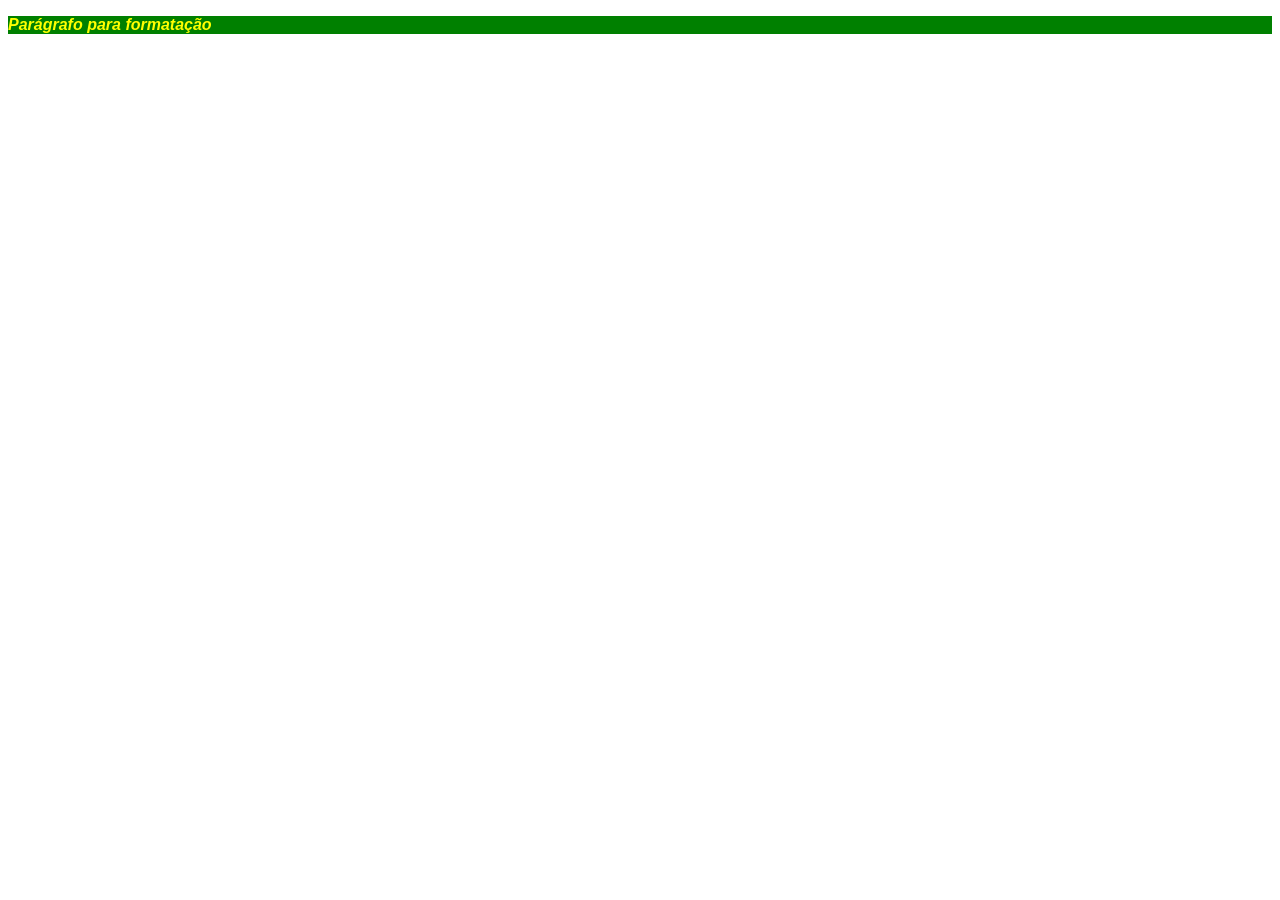
<file: introdução css/exercicio1-A/index.html>
<!DOCTYPE html>
<html lang="pt-BR">
<head>
    <meta charset="UTF-8">
    <title>Questão 01 - CSS Externo</title>
    <link rel="stylesheet" href="estilo.css">
</head>
<body>

    <p class="paragrafo">
        Parágrafo para formatação
    </p>

</body>
</html>
</file>
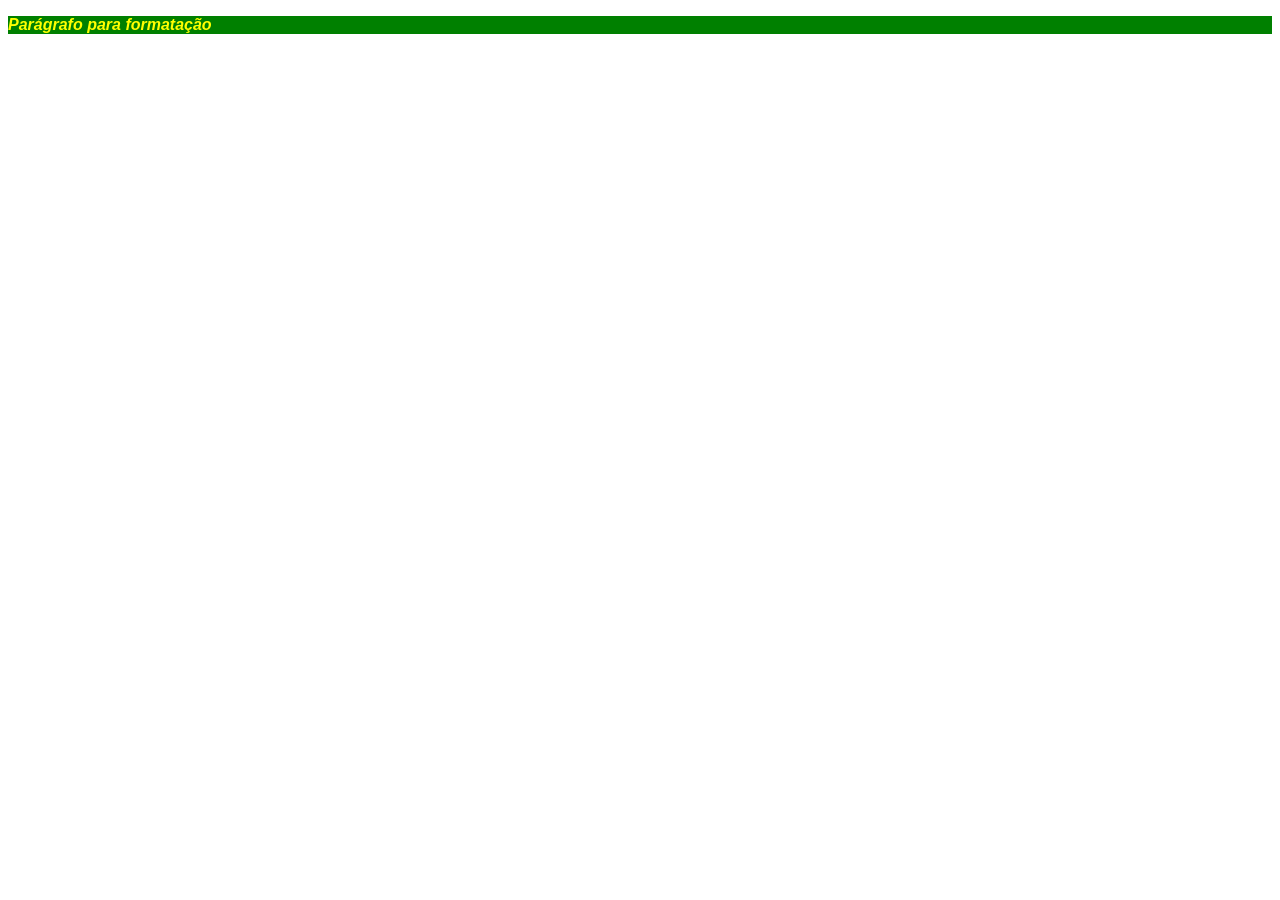
<file: introdução css/exercicio1-B/index.html>
<!DOCTYPE html>
<html lang="pt-BR">
<head>
    <meta charset="UTF-8">
    <title>Questão 01 - CSS Interno</title>

    <style>
        .paragrafo {
            color: yellow;
            font-weight: 900;
            font-style: italic;
            font-family: Arial;
            background-color: green;
        }
    </style>
</head>

<body>

    <p class="paragrafo">
         Parágrafo para formatação
    </p>

</body>
</html>
</file>
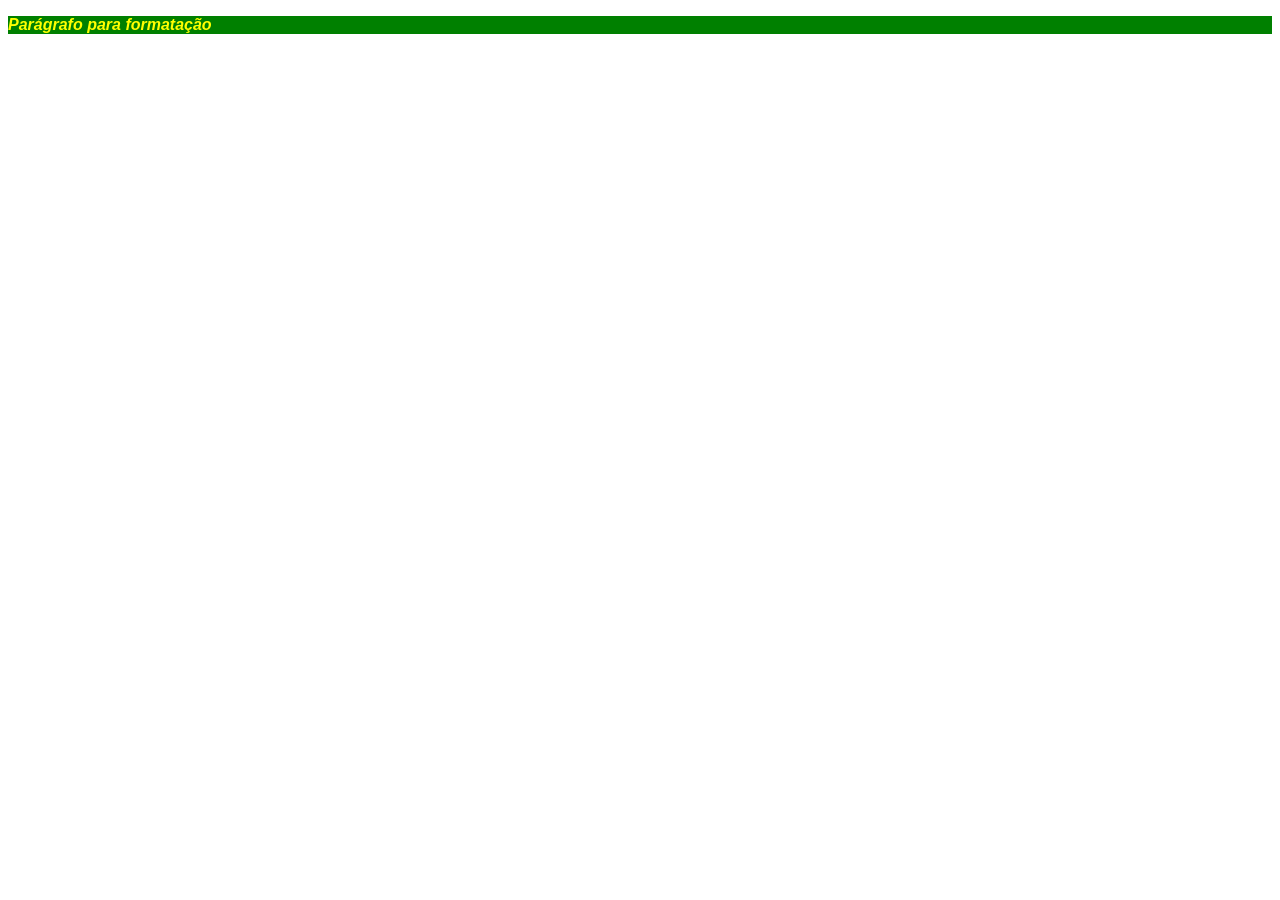
<file: introdução css/exercicio1-C/index.html>
<!DOCTYPE html>
<html lang="pt-BR">
<head>
    <meta charset="UTF-8">
    <title>Questão 01 - CSS Inline</title>
</head>

<body>

    <p style="color: yellow; font-weight: 900; font-style: italic; font-family: Arial; background-color: green;">
        Parágrafo para formatação
    </p>

</body>
</html>
</file>
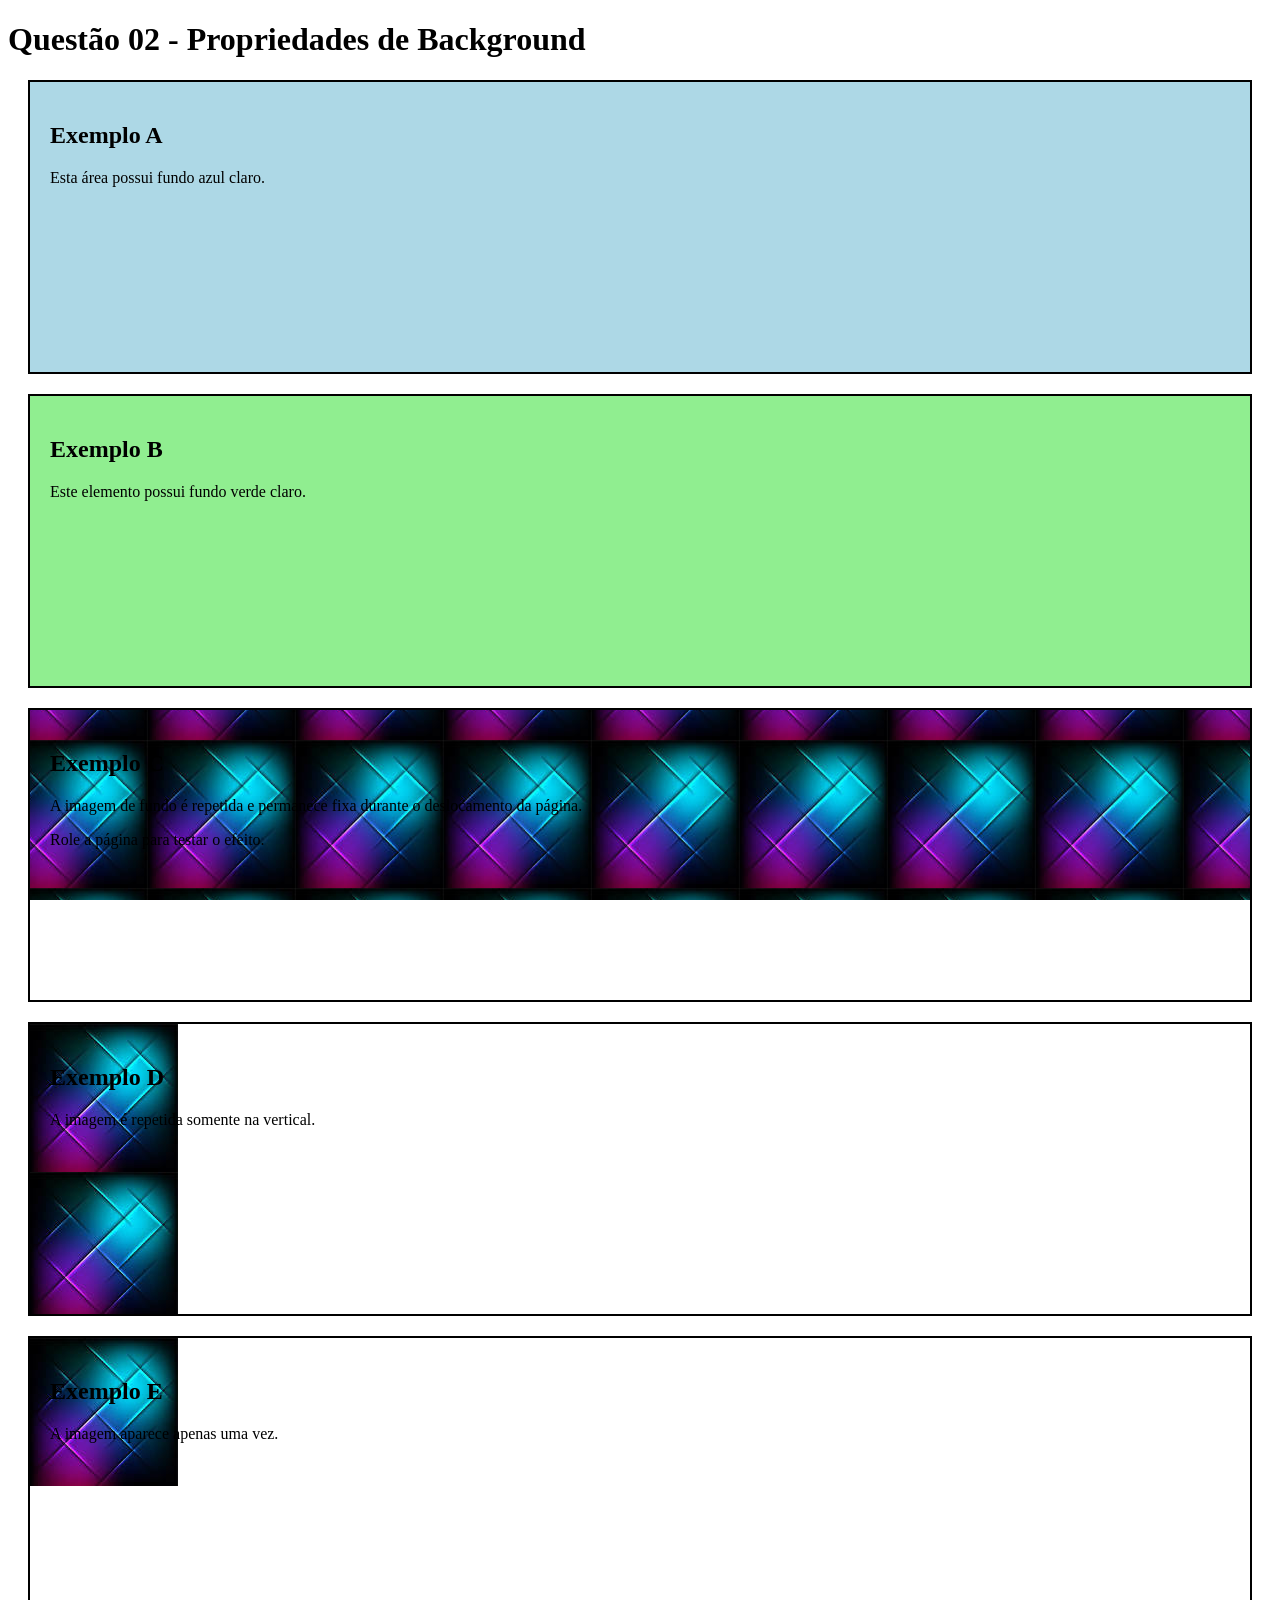
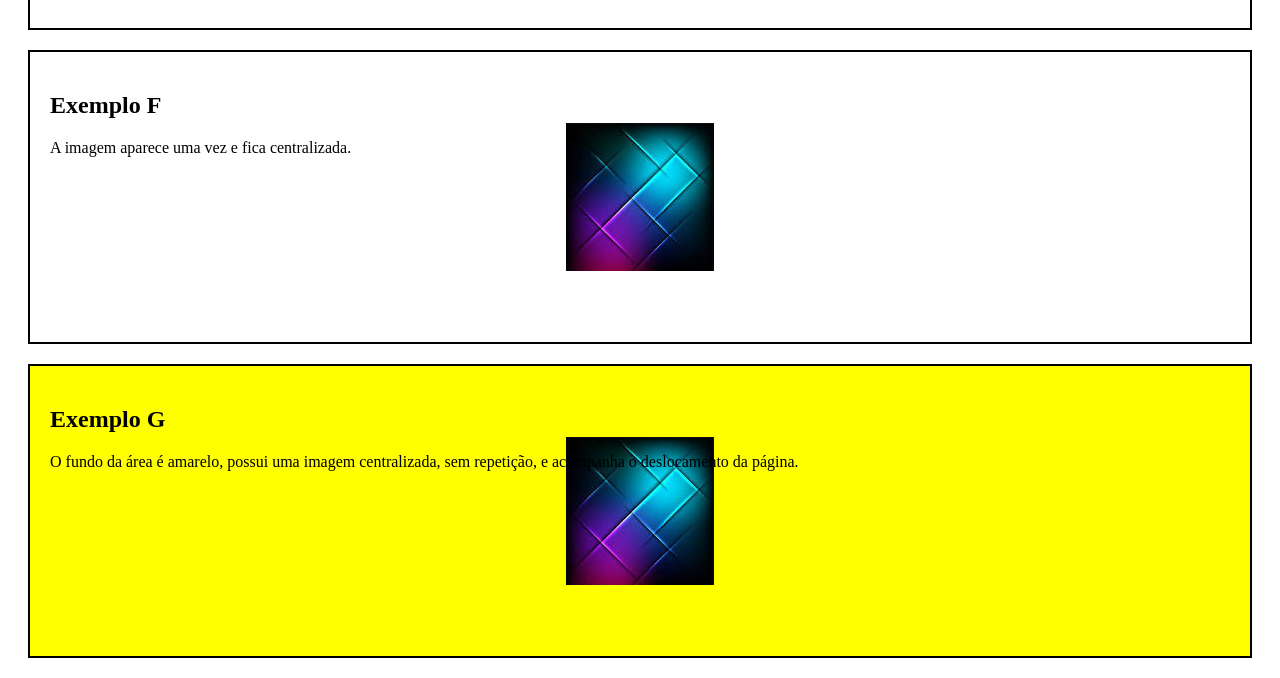
<file: introdução css/exercicio2/index.html>
<!DOCTYPE html>
<html lang="pt-BR">
<head>
    <meta charset="UTF-8">
    <title>Questão 02 - Background</title>

    <style>

        /* a) Página com fundo azul claro */
        .fundo-azul-claro {
            background-color: lightblue;
        }

        /* b) Parágrafo com fundo verde claro */
        .paragrafo-verde-claro {
            background-color: lightgreen;
        }

        /* c) Imagem repetindo em qualquer direção
           e fixa durante o deslocamento da página */
        .imagem-repetida-fixa {
            background-image: url("imagem.jpg");
            background-repeat: repeat;
            background-attachment: fixed;
        }

        /* d) Imagem repetida somente na vertical */
        .imagem-vertical {
            background-image: url("imagem.jpg");
            background-repeat: repeat-y;
        }

        /* e) Imagem sem repetição */
        .imagem-sem-repeticao {
            background-image: url("imagem.jpg");
            background-repeat: no-repeat;
        }

        /* f) Imagem sem repetição e centralizada */
        .imagem-centralizada {
            background-image: url("imagem.jpg");
            background-repeat: no-repeat;
            background-position: center;
        }

        /* g) Fundo amarelo + imagem centralizada,
           sem repetição e acompanhando o deslocamento */
        .fundo-completo {
            background-color: yellow;
            background-image: url("imagem.jpg");
            background-repeat: no-repeat;
            background-position: center;
            background-attachment: scroll;
        }

        /* Apenas para deixar os exemplos organizados */
        .exemplo {
            min-height: 250px;
            margin: 20px;
            padding: 20px;
            border: 2px solid black;
        }

    </style>
</head>

<body>

    <h1>Questão 02 - Propriedades de Background</h1>

    <div class="exemplo fundo-azul-claro">
        <h2>Exemplo A</h2>
        <p>
            Esta área possui fundo azul claro.
        </p>
    </div>

    <div class="exemplo paragrafo-verde-claro">
        <h2>Exemplo B</h2>
        <p>
            Este elemento possui fundo verde claro.
        </p>
    </div>

    <div class="exemplo imagem-repetida-fixa">
        <h2>Exemplo C</h2>
        <p>
            A imagem de fundo é repetida e permanece fixa durante
            o deslocamento da página.
        </p>
        <p>
            Role a página para testar o efeito.
        </p>
    </div>

    <div class="exemplo imagem-vertical">
        <h2>Exemplo D</h2>
        <p>
            A imagem é repetida somente na vertical.
        </p>
    </div>

    <div class="exemplo imagem-sem-repeticao">
        <h2>Exemplo E</h2>
        <p>
            A imagem aparece apenas uma vez.
        </p>
    </div>

    <div class="exemplo imagem-centralizada">
        <h2>Exemplo F</h2>
        <p>
            A imagem aparece uma vez e fica centralizada.
        </p>
    </div>

    <div class="exemplo fundo-completo">
        <h2>Exemplo G</h2>
        <p>
            O fundo da área é amarelo, possui uma imagem centralizada,
            sem repetição, e acompanha o deslocamento da página.
        </p>
    </div>

</body>
</html>
</file>
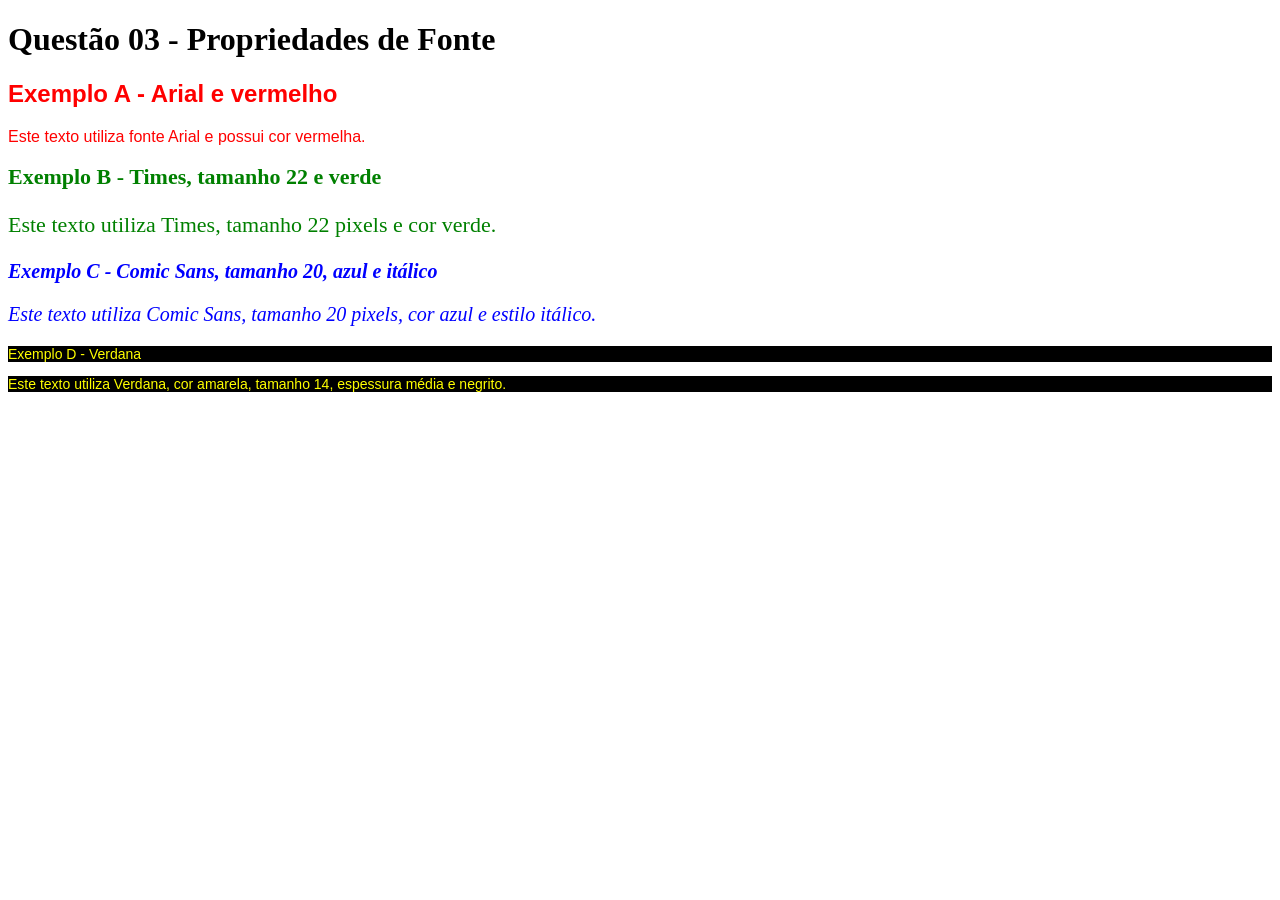
<file: introdução css/exercicio3/index.html>
<!DOCTYPE html>
<html lang="pt-BR">
<head>
    <meta charset="UTF-8">
    <title>Questão 03 - Fontes</title>

    <style>

        /* A) */
        #fonte1 {
            font-family: Arial;
            color: red;
        }

        /* B) */
        #fonte2 {
            font-family: "Times New Roman", Times, serif;
            font-size: 22px;
            color: green;
        }

        /* C) */
        #fonte3 {
            font-family: "Comic Sans MS", "Comic Sans", cursive;
            font-size: 20px;
            color: blue;
            font-style: italic;
        }

        /* D) */
        #fonte4 {
            font-family: Verdana, sans-serif;
            color: yellow;
            font-weight: 500;
            font-size: 14px;
            font-style: normal;
            background-color: black;
        }

    </style>
</head>

<body>

    <h1>Questão 03 - Propriedades de Fonte</h1>

    <h2 id="fonte1">
        Exemplo A - Arial e vermelho
    </h2>

    <p id="fonte1">
        Este texto utiliza fonte Arial e possui cor vermelha.
    </p>

    <h2 id="fonte2">
        Exemplo B - Times, tamanho 22 e verde
    </h2>

    <p id="fonte2">
        Este texto utiliza Times, tamanho 22 pixels e cor verde.
    </p>

    <h2 id="fonte3">
        Exemplo C - Comic Sans, tamanho 20, azul e itálico
    </h2>

    <p id="fonte3">
        Este texto utiliza Comic Sans, tamanho 20 pixels,
        cor azul e estilo itálico.
    </p>

    <h2 id="fonte4">
        Exemplo D - Verdana
    </h2>

    <p id="fonte4">
        Este texto utiliza Verdana, cor amarela, tamanho 14,
        espessura média e negrito.
    </p>

</body>
</html>
</file>
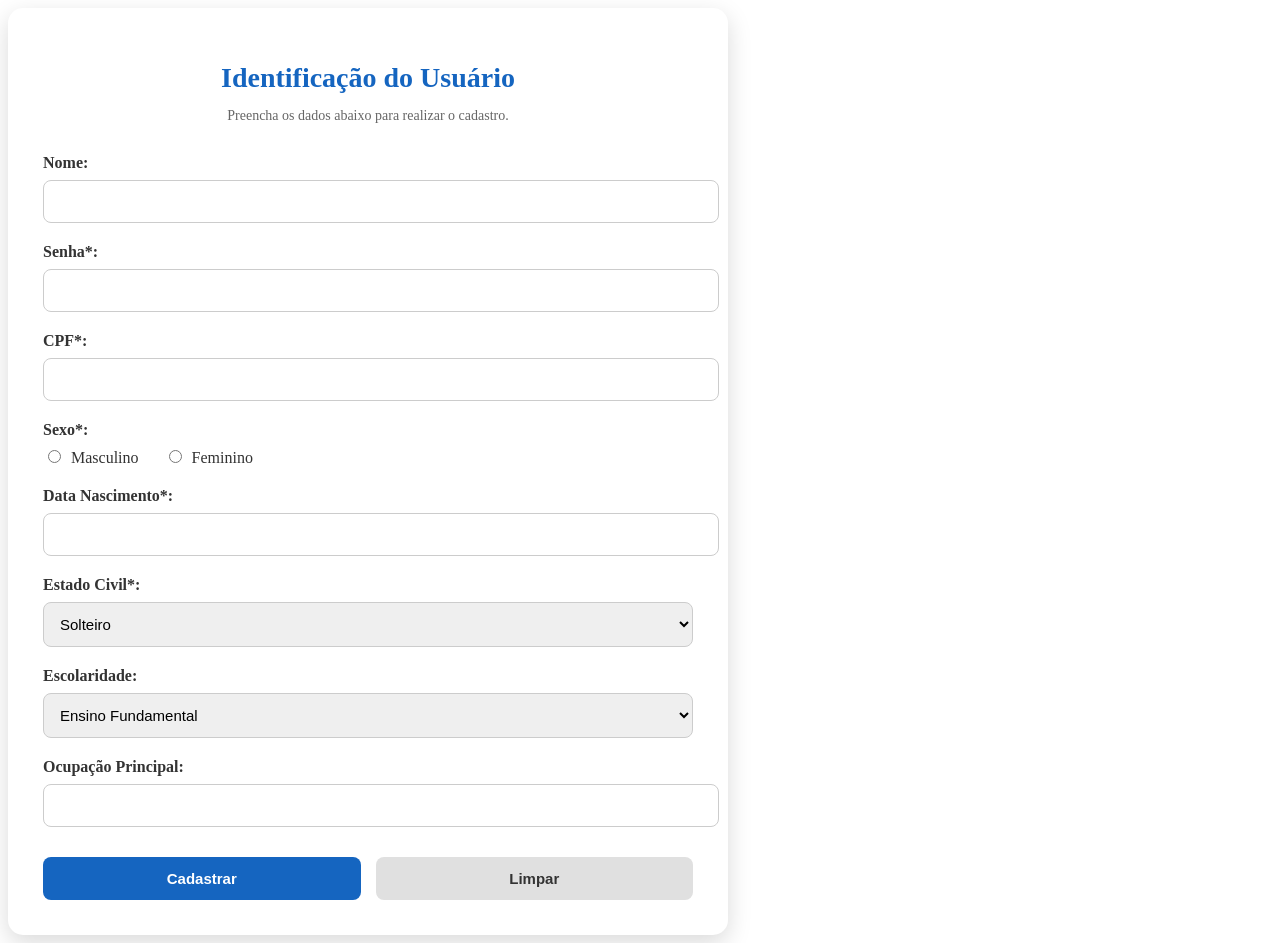
<file: introdução css/exercicio4/index.html>
<!DOCTYPE html>
<html lang="pt-BR">

<head>
    <meta charset="UTF-8">
    <meta name="viewport" content="width=device-width, initial-scale=1.0">

    <title>Identificação do Usuário</title>

    <style>
        
        

        /* Caixa principal */
        .container {
            width: 100%;
            max-width: 650px;
            background-color: white;
            padding: 35px;
            border-radius: 15px;
            box-shadow: 0 8px 25px rgba(0, 0, 0, 0.15);
        }

        
        .titulo {
            text-align: center;
            color: #1565c0;
            font-size: 28px;
            margin-bottom: 10px;
        }

        .subtitulo {
            text-align: center;
            color: #666;
            font-size: 14px;
            margin-bottom: 30px;
        }

        
        form {
            width: 100%;
        }

        .campo {
            margin-bottom: 20px;
        }

        label {
            display: block;
            color: #333;
            font-weight: bold;
            margin-bottom: 8px;
        }

        /* Campos de texto e seleção */
        input[type="text"],
        input[type="password"],
        select {
            width: 100%;
            padding: 12px;
            border: 1px solid #ccc;
            border-radius: 8px;
            font-size: 15px;
            outline: none;
            transition: 0.3s;
        }

        input[type="text"]:focus,
        input[type="password"]:focus,
        select:focus {
            border-color: #1565c0;
            box-shadow: 0 0 5px rgba(21, 101, 192, 0.3);
        }

        
        .sexo {
            display: flex;
            gap: 25px;
            margin-top: 8px;
        }

        .sexo label {
            font-weight: normal;
            margin: 0;
            cursor: pointer;
        }

        .sexo input {
            margin-right: 6px;
            cursor: pointer;
        }

    
        .botoes {
            display: flex;
            gap: 15px;
            margin-top: 30px;
        }

        input[type="submit"],
        input[type="reset"] {
            flex: 1;
            padding: 13px;
            border: none;
            border-radius: 8px;
            font-size: 15px;
            font-weight: bold;
            cursor: pointer;
            transition: 0.3s;
        }

        input[type="submit"] {
            background-color: #1565c0;
            color: white;
        }

        input[type="submit"]:hover {
            background-color: #0d47a1;
        }

        input[type="reset"] {
            background-color: #e0e0e0;
            color: #333;
        }

        input[type="reset"]:hover {
            background-color: #bdbdbd;
        }

        /* Responsividade */
        @media (max-width: 600px) {
            body {
                padding: 15px;
            }

            .container {
                padding: 25px 20px;
            }

            .titulo {
                font-size: 24px;
            }

            .botoes {
                flex-direction: column;
            }
        }
    </style>
</head>

<body>

    <div class="container">

        <h1 class="titulo">Identificação do Usuário</h1>

        <p class="subtitulo">
            Preencha os dados abaixo para realizar o cadastro.
        </p>

        <form>

            <div class="campo">
                <label for="nome">Nome:</label>
                <input type="text" id="nome" name="nome" required>
            </div>

            <div class="campo">
                <label for="senha">Senha*:</label>
                <input type="password" id="senha" name="senha" required>
            </div>

            <div class="campo">
                <label for="cpf">CPF*:</label>
                <input type="text" id="cpf" name="cpf" required>
            </div>

            <div class="campo">
                <label>Sexo*:</label>

                <div class="sexo">
                    <label>
                        <input type="radio" name="sexo" value="masculino">
                        Masculino
                    </label>

                    <label>
                        <input type="radio" name="sexo" value="feminino">
                        Feminino
                    </label>
                </div>
            </div>

            <div class="campo">
                <label for="data_nascimento">Data Nascimento*:</label>
                <input type="text" id="data_nascimento" name="data_nascimento" required>
            </div>

            <div class="campo">
                <label for="estado_civil">Estado Civil*:</label>

                <select id="estado_civil" name="estado_civil" required>
                    <option>Solteiro</option>
                    <option>Casado</option>
                    <option>Divorciado</option>
                    <option>Viúvo</option>
                </select>
            </div>

            <div class="campo">
                <label for="escolaridade">Escolaridade:</label>

                <select id="escolaridade" name="escolaridade">
                    <option>Ensino Fundamental</option>
                    <option>Ensino Médio</option>
                    <option>Ensino Superior</option>
                    <option>Pós-graduação</option>
                </select>
            </div>

            <div class="campo">
                <label for="ocupacao_principal">Ocupação Principal:</label>
                <input type="text" id="ocupacao_principal" name="ocupacao_principal">
            </div>

            <div class="botoes">
                <input type="submit" value="Cadastrar">
                <input type="reset" value="Limpar">
            </div>

        </form>

    </div>

</body>

</html>
</file>
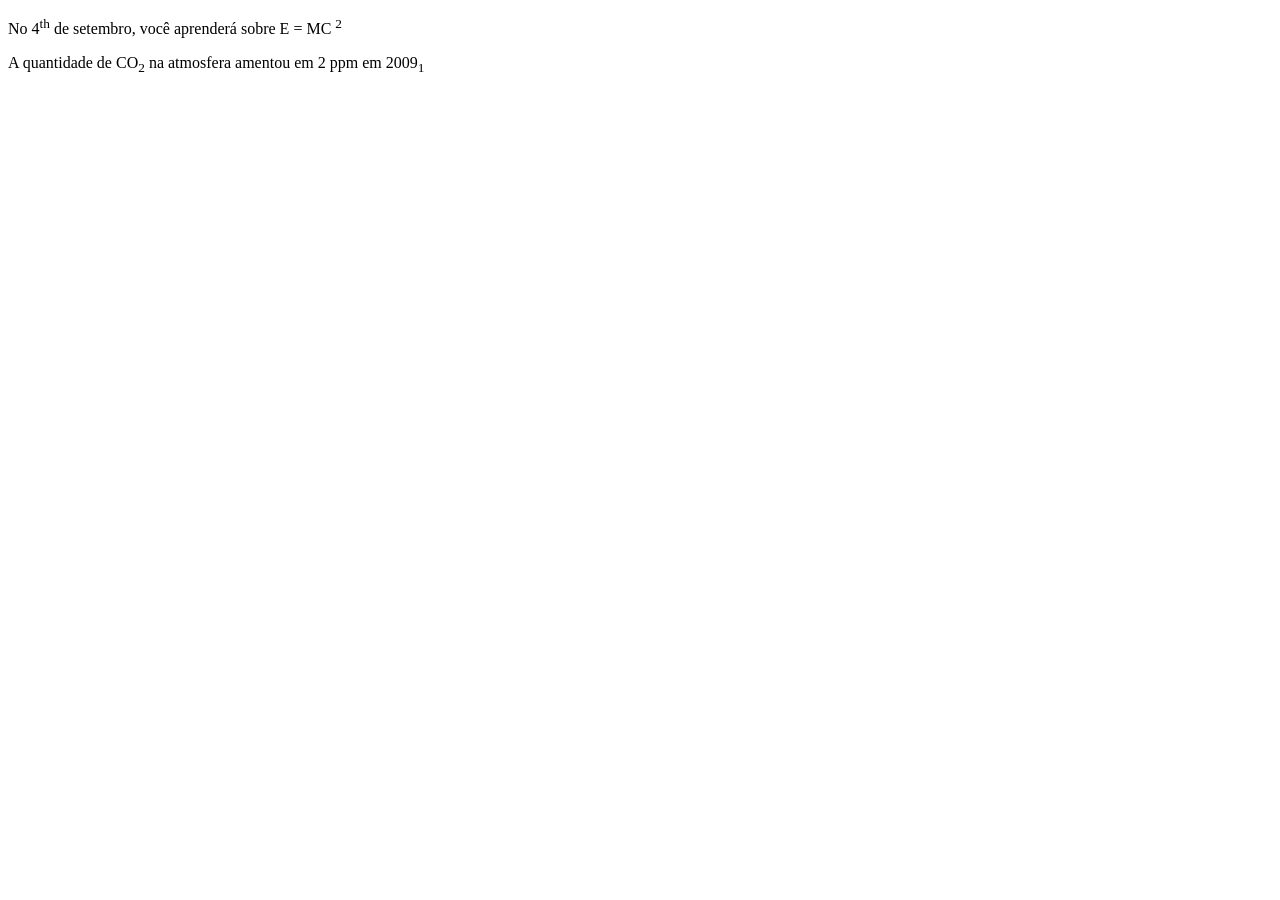
<file: Atividade Introdução ao Html elementos de texto/A.html>
<!DOCTYPE html>
<html lang="pt-BR">
<head>
    <meta charset="UTF-8">
    <title>Sobrescrito e Subriscrito</title>
</head>
<body>
    <p>No 4<sup>th</sup> de setembro, você aprenderá sobre E = MC <sup>2</sup></p>
    <p>A quantidade de CO<sub>2</sub> na atmosfera amentou em 2 ppm em 2009<sub>1</sub></p>
</body>
</html>
</file>
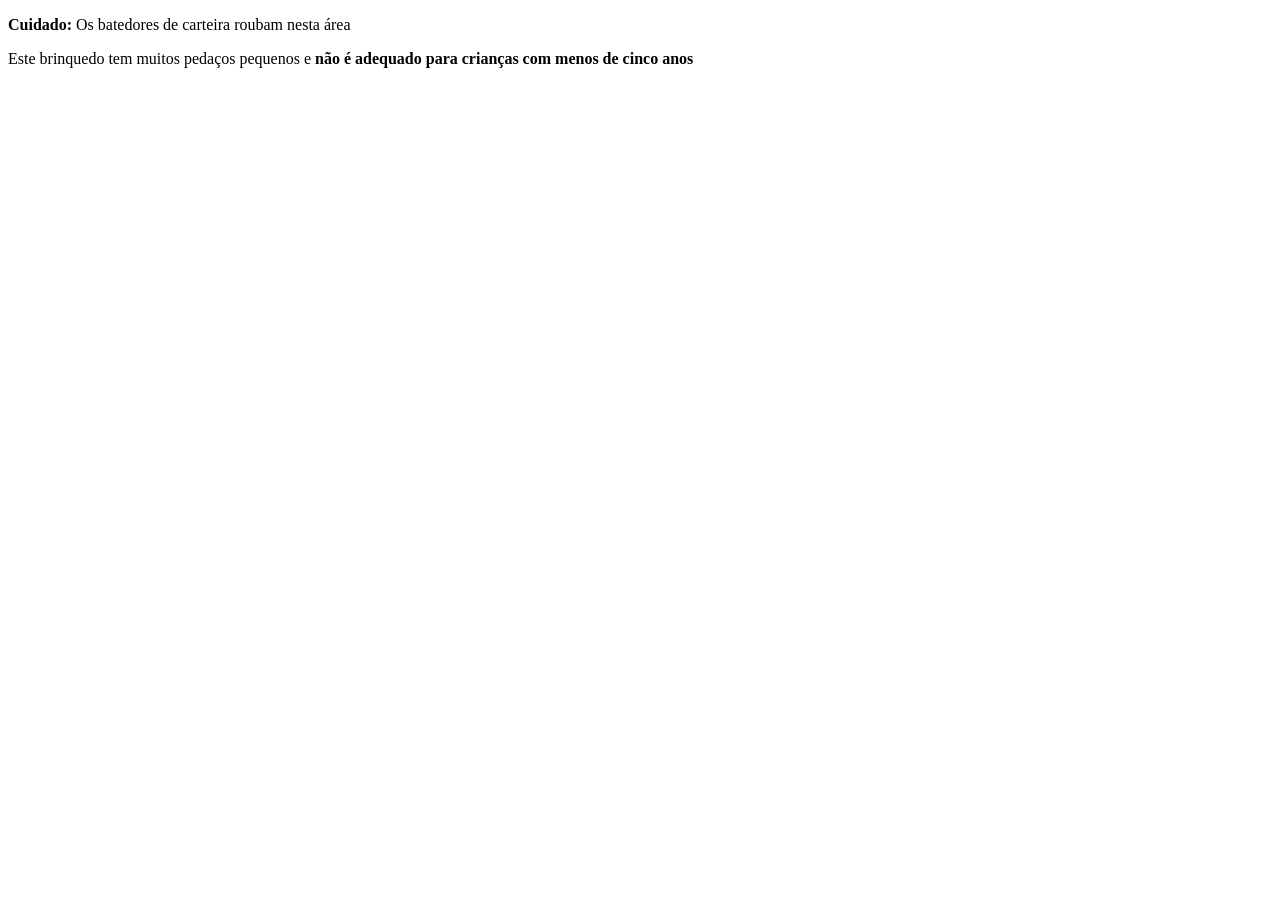
<file: Atividade Introdução ao Html elementos de texto/B.html>
<!DOCTYPE html>
<html lang="pt-BR">
<head>
    <meta charset="UTF-8">
    <title>Strong</title>
</head>
<body>
   <p><strong>Cuidado:</strong> Os batedores de carteira roubam nesta área</p>
   <p>Este brinquedo tem muitos pedaços pequenos e <strong>não é adequado para crianças com menos de cinco anos</strong></p> 
</body>
</html>
</file>
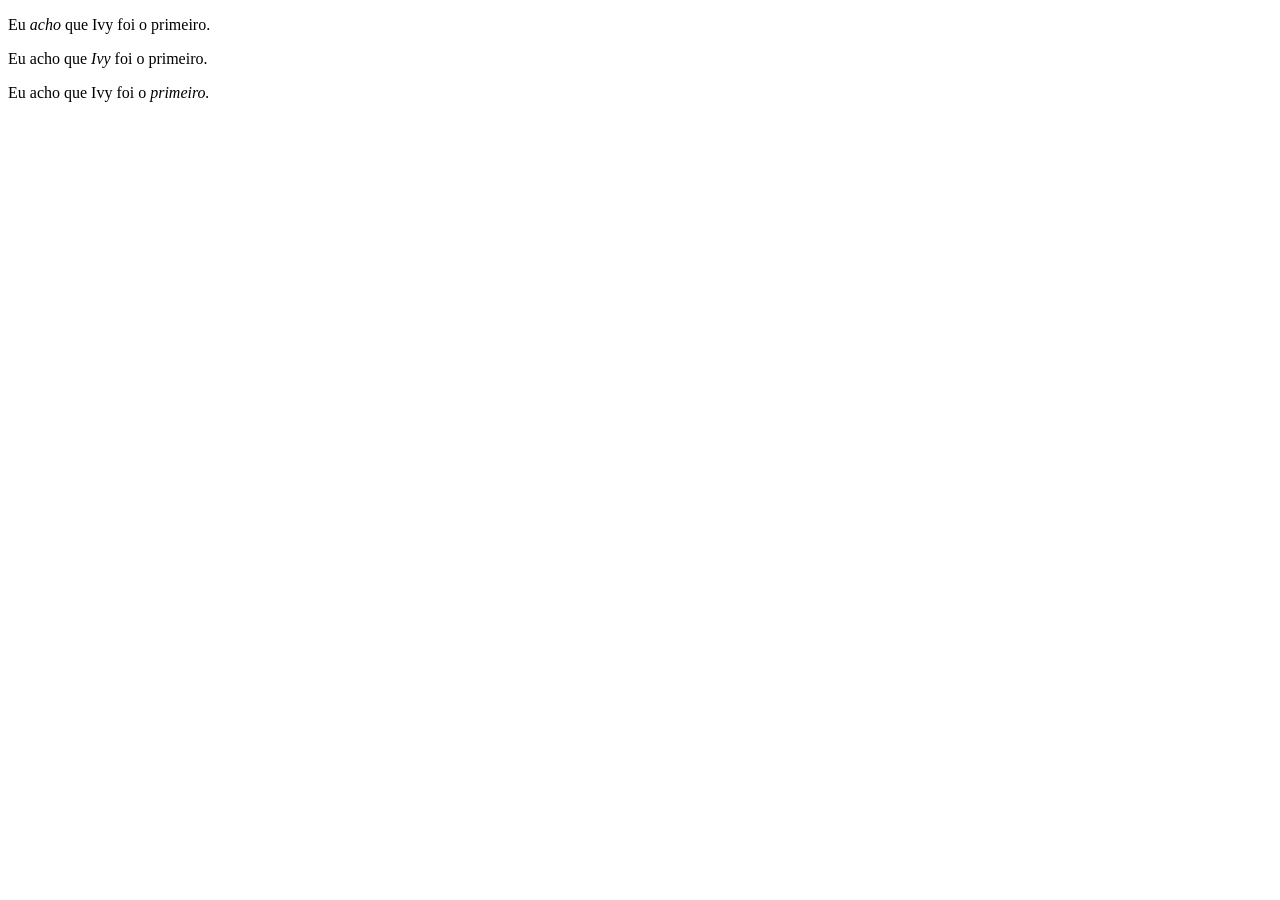
<file: Atividade Introdução ao Html elementos de texto/C.html>
<!DOCTYPE html>
<html lang="pt-BR">
<head>
    <meta charset="UTF-8">
    <title>Emphasis</title>
</head>
<body>
   <p>Eu <em>acho</em> que Ivy foi o primeiro.</p>
   <p>Eu acho que <em>Ivy</em> foi o primeiro.</p>
   <p>Eu acho que Ivy foi o <em>primeiro.</em></p>
</body>
</html>
</file>
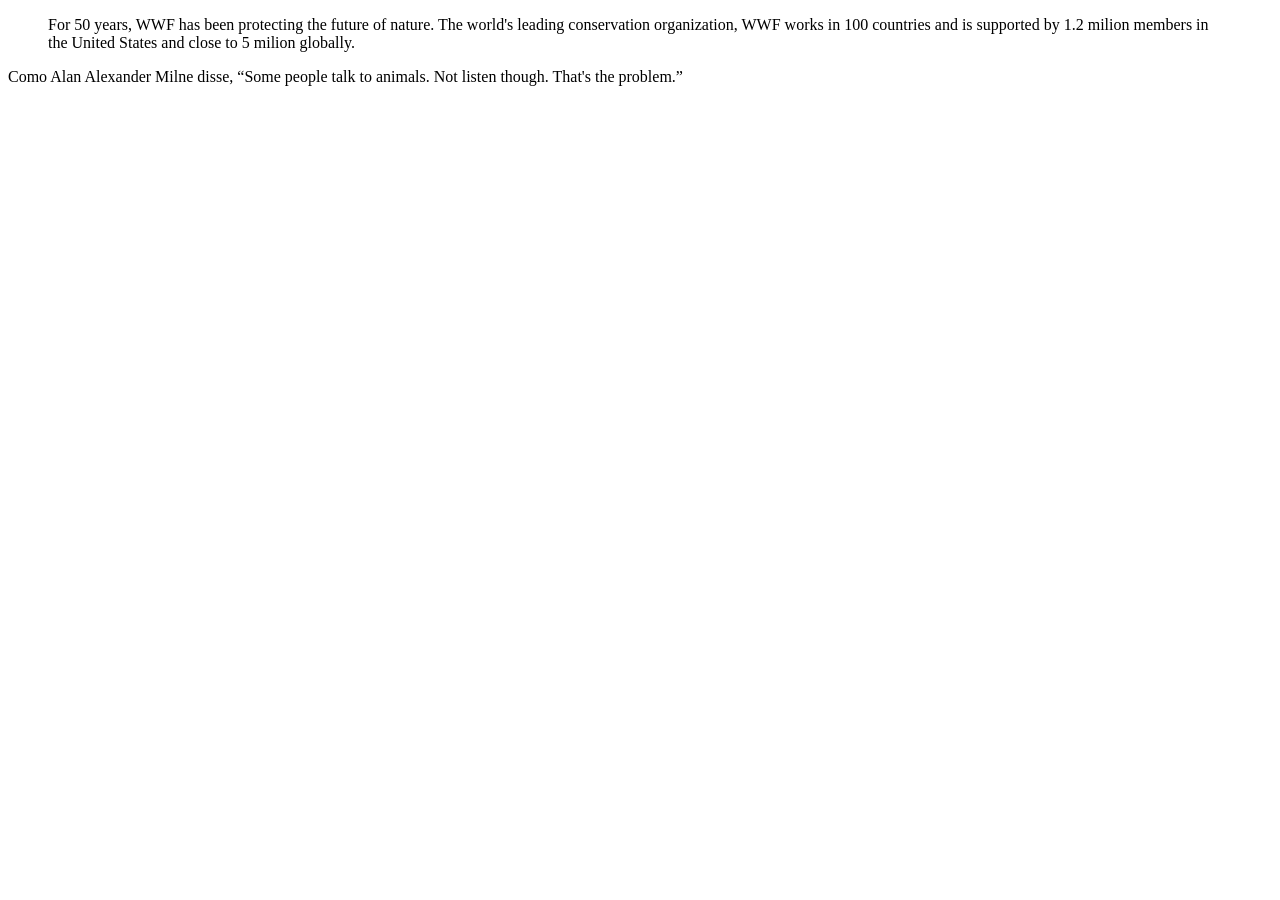
<file: Atividade Introdução ao Html elementos de texto/D.html>
<!DOCTYPE html>
<html lang="pt-BR">
<head>
    <meta charset="UTF-8">
    <title>Citações</title>
</head>
<blockquote cite="http://worldwildlife.org">
    For 50 years, WWF has been protecting the future of nature. The world's leading conservation organization, WWF works in 100
    countries and is supported by 1.2 milion members in the United States and close to 5 milion globally.
</blockquote>
<p>Como Alan Alexander Milne disse, <q>Some people talk to animals. Not listen though. That's the problem.</q></p>
</body>
</html>
</file>
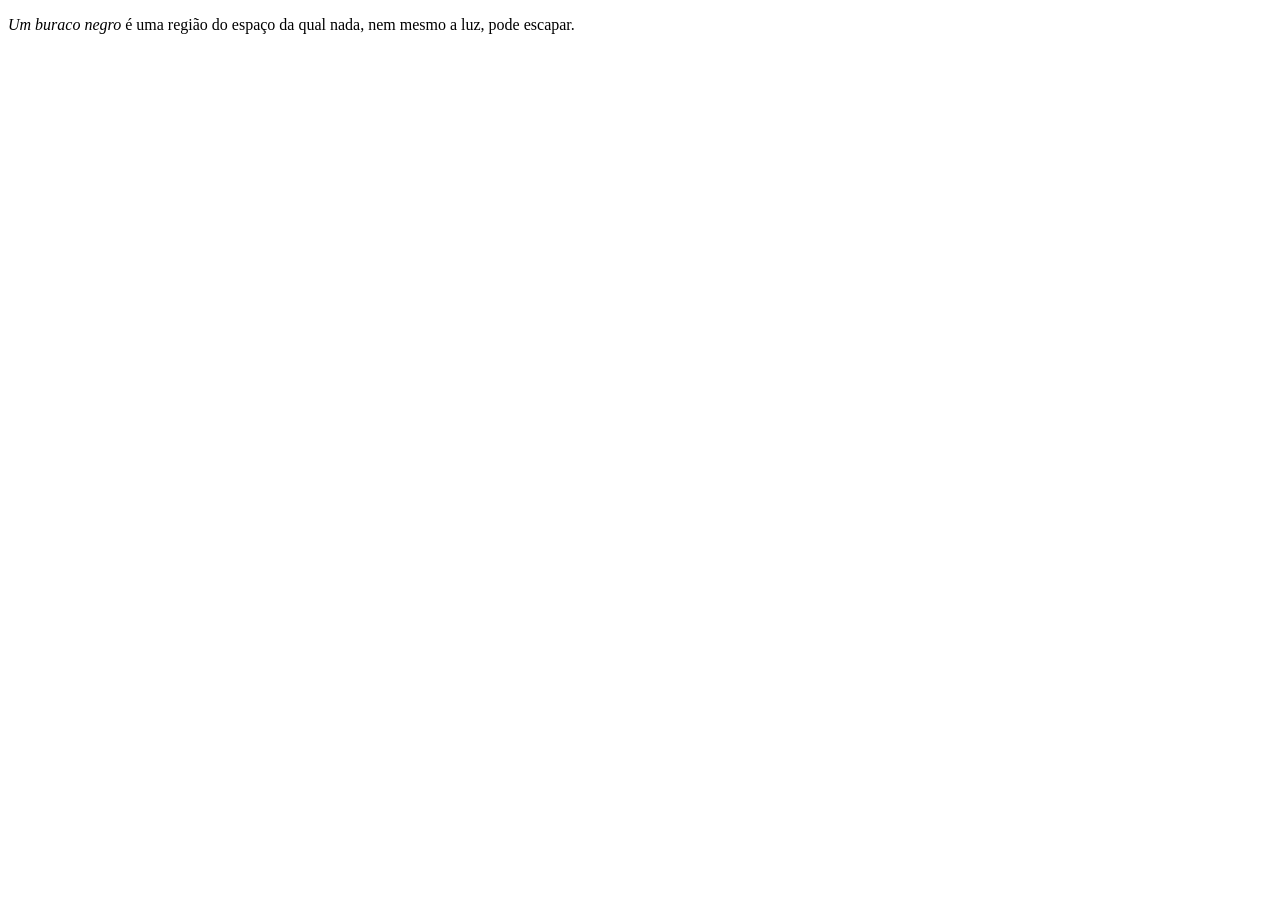
<file: Atividade Introdução ao Html elementos de texto/E.html>
<!DOCTYPE html>
<html lang="pt-br">
<head>
    <meta charset="utf-8"/>
    <meta name="viewport" content="width=device-width, initial-scale=1.0"/>
    <title>Definições</title>
</head>
<body>
    <p><dfn>Um buraco negro</dfn> é uma região do espaço da qual nada, nem mesmo a luz, pode escapar.</p>
</body>
</html>
</file>
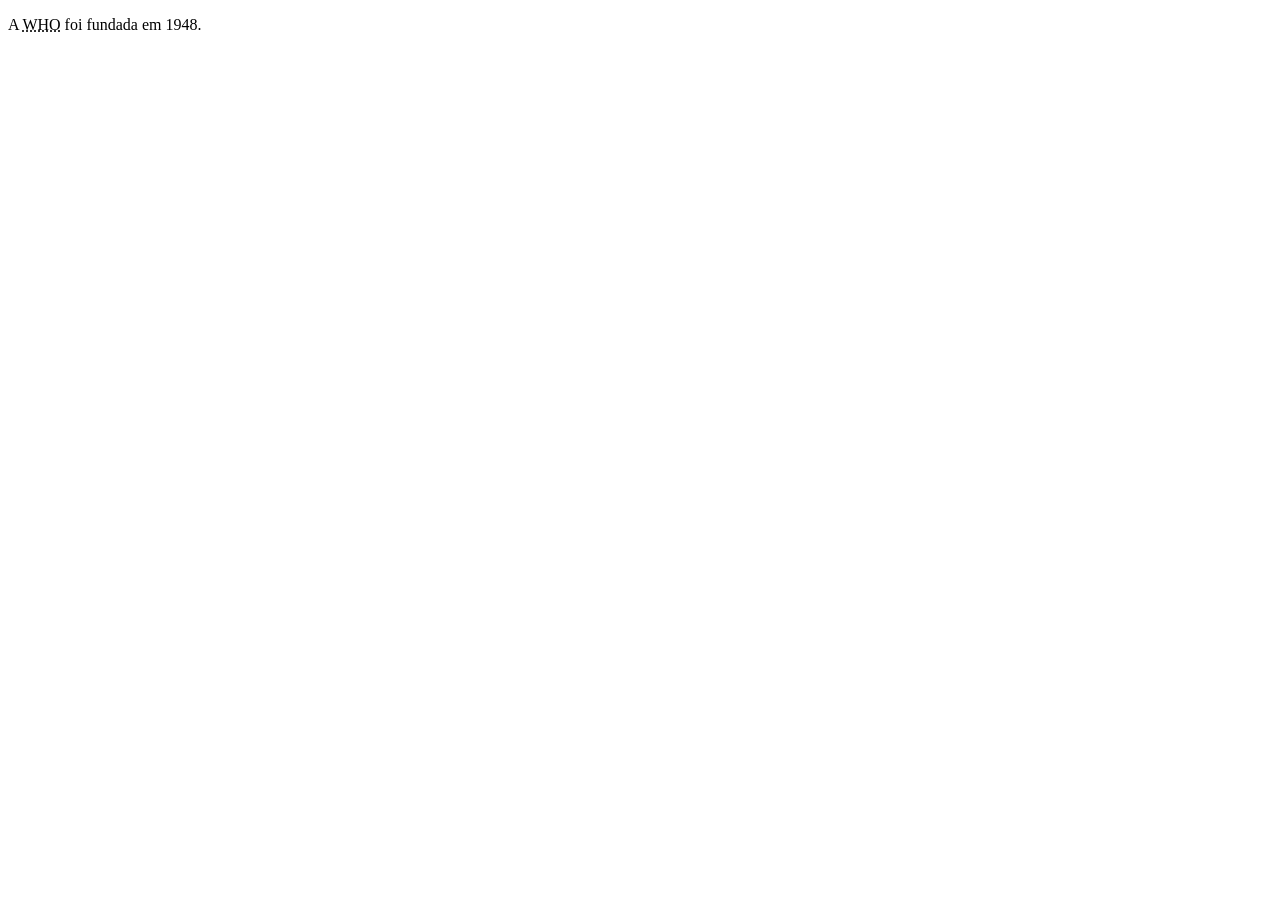
<file: Atividade Introdução ao Html elementos de texto/F.html>
<!DOCTYPE html>
<html lang="pt-br">
<head>
    <meta charset="utf-8"/>
    <meta name="viewport" content="width=device-width, initial-scale=1.0"/>
    <title>Citações</title>
</head>
<body>
    <p>A <abbr title="World Health Organization">WHO</abbr> foi fundada em 1948.</p>
</body>
</html>
</file>
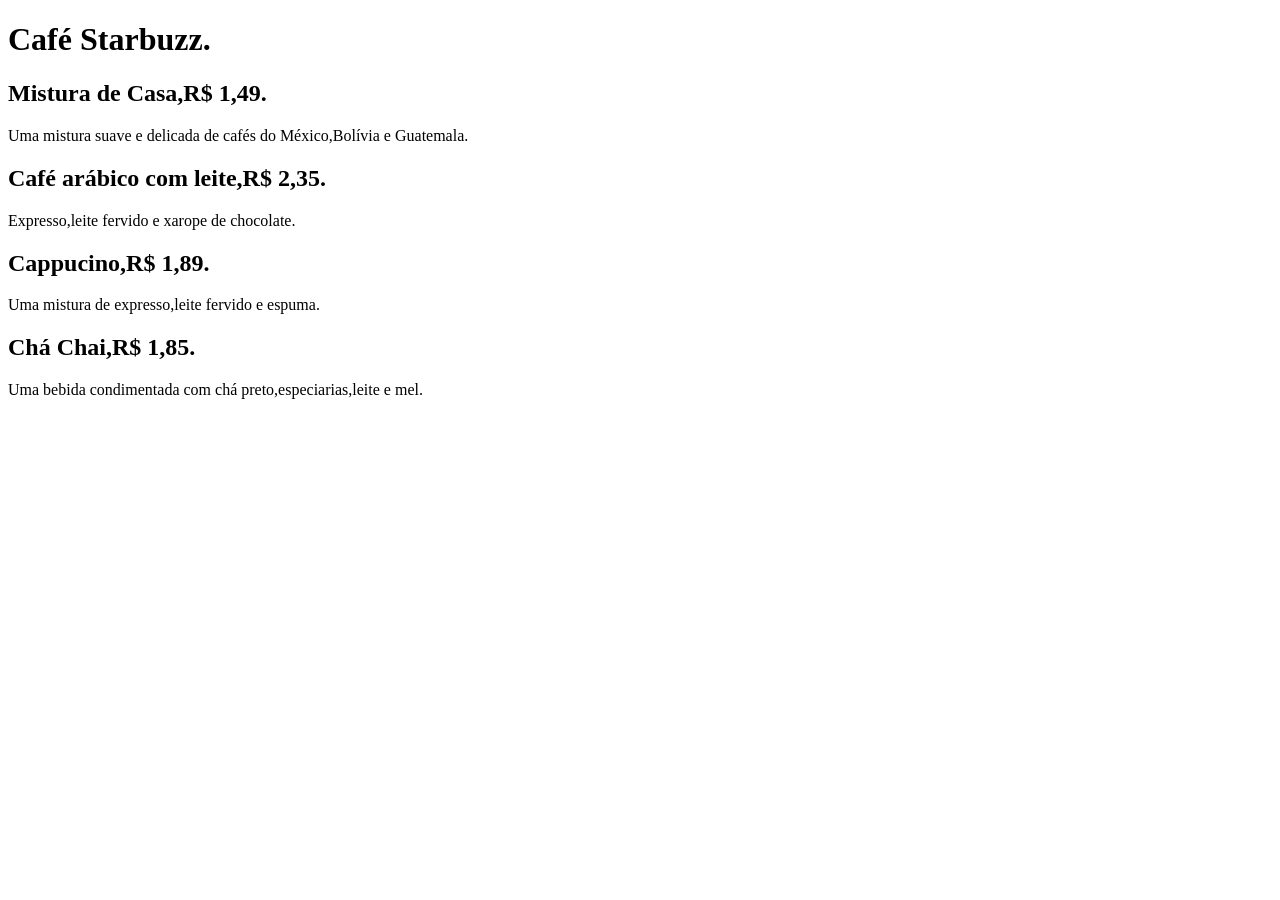
<file: Atividade Introdução ao Html elementos de texto/G.html>
<!DOCTYPE html>
<html lang="pt-br">
<head>
    <meta charset="utf-8"/>
    <meta name="viewport" content="width=device-width, initial-scale=1.0"/>
    <title>Café Starbuzz</title>
</head>
<body>
    <h1>Café Starbuzz.</h1>

    <h2>Mistura de Casa,R$ 1,49.</h2>
    <p>Uma mistura suave e delicada de cafés do México,Bolívia e Guatemala.</p>

    <h2>Café arábico com leite,R$ 2,35.</h2>
    <p>Expresso,leite fervido e xarope de chocolate.</p>

    <h2>Cappucino,R$ 1,89.</h2>
    <p>Uma mistura de expresso,leite fervido e espuma.</p>

    <h2>Chá Chai,R$ 1,85.</h2>
    <p>Uma bebida condimentada com chá preto,especiarias,leite e mel.</p>
</body>
</html>
</file>
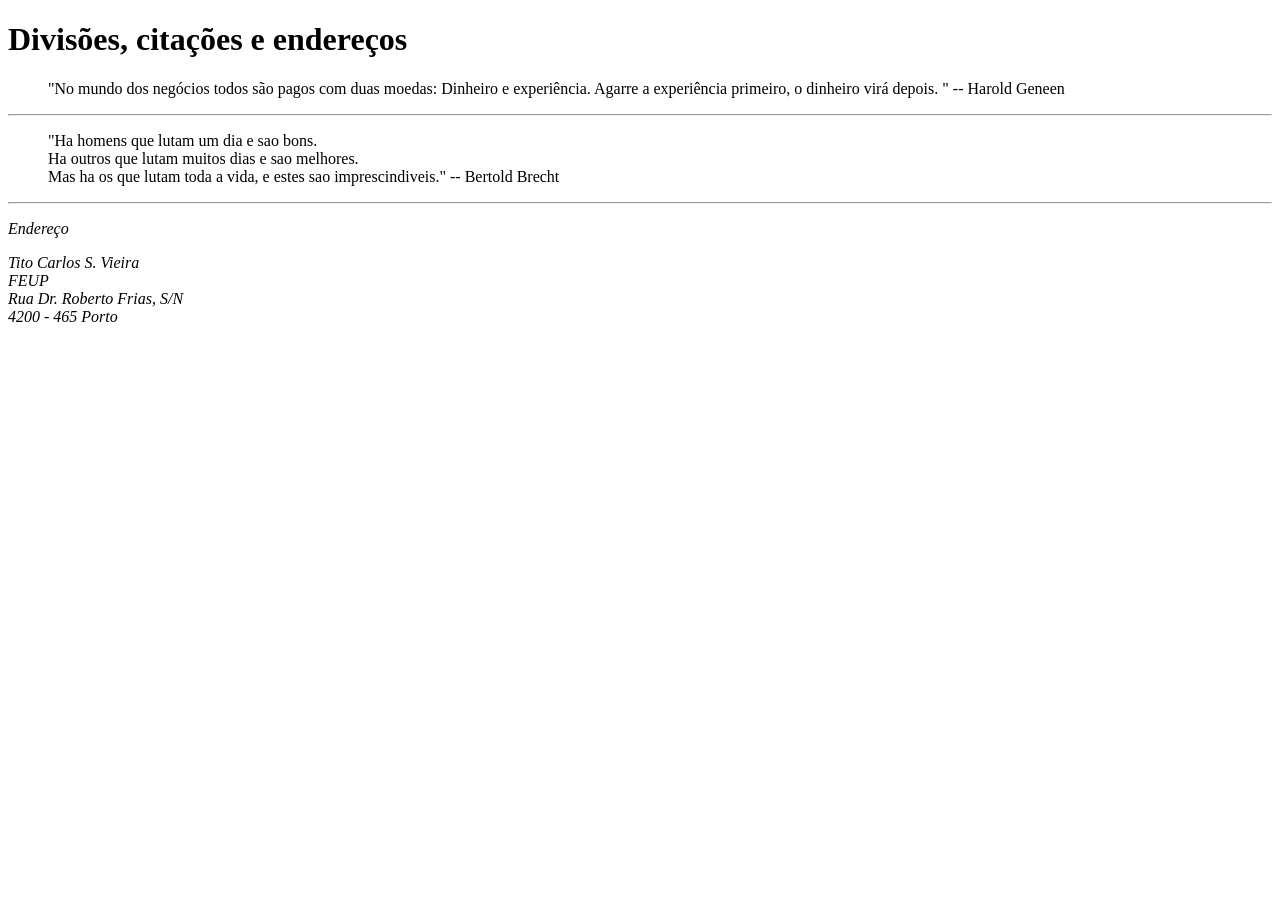
<file: Atividade Introdução ao Html elementos de texto/H.html>
<!DOCTYPE html>
<html lang="pt-br">

<head>
    <meta charset="utf-8" />
    <meta name="viewport" content="width=device-width, initial-scale=1.0" />
    <title>Divisões, citações e endereços</title>
</head>

<body>
    <h1>Divisões, citações e endereços</h1>

    <blockquote>
        <p>"No mundo dos negócios todos são pagos com duas moedas: Dinheiro e experiência. Agarre a experiência
            primeiro, o dinheiro virá depois. " -- Harold Geneen</p>
    </blockquote>

    <hr />

    <blockquote>
        <p>"Ha homens que lutam um dia e sao bons.<br />
            Ha outros que lutam muitos dias e sao melhores.<br />
            Mas ha os que lutam toda a vida, e estes sao imprescindiveis." -- Bertold Brecht</p>
    </blockquote>

    <hr />

    <address>
        <p>Endereço</p>
        <p>
            Tito Carlos S. Vieira<br />
            FEUP<br />
            Rua Dr. Roberto Frias, S/N<br />
            4200 - 465 Porto
        </p>
    </address>
</body>

</html>
</file>
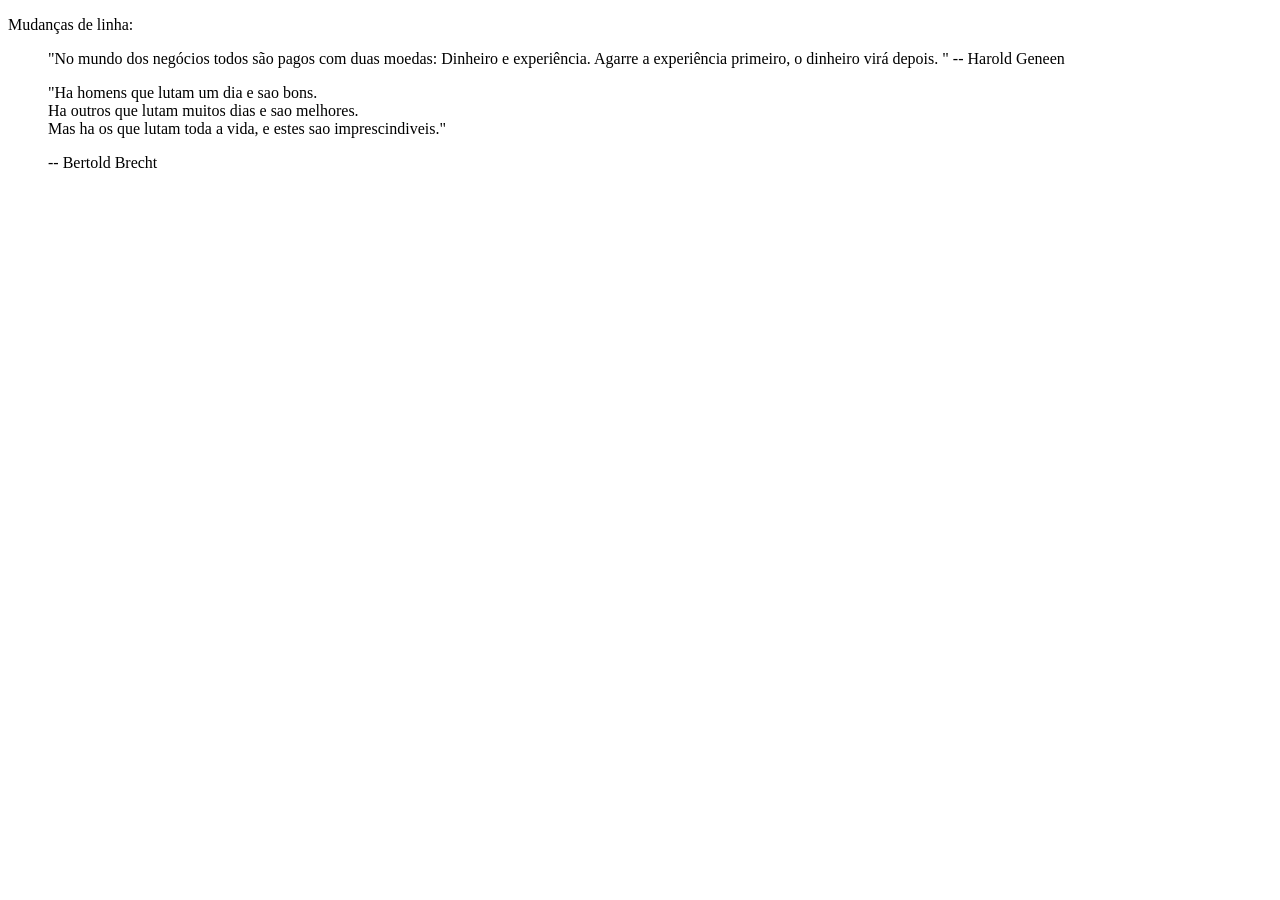
<file: Atividade Introdução ao Html elementos de texto/I.html>
<!DOCTYPE html>
<html lang="pt-br">
<head>
    <meta charset="utf-8"/>
    <meta name="viewport" content="width=device-width, initial-scale=1.0"/>
    <title>Mudanças de linha</title>
</head>
<body>
    <p>Mudanças de linha:</p>

    <blockquote>
        <p>"No mundo dos negócios todos são pagos com duas moedas: Dinheiro e experiência. Agarre a experiência primeiro, o dinheiro virá depois. " -- Harold Geneen</p>
    </blockquote>

    <blockquote>
        <p>"Ha homens que lutam um dia e sao bons.<br/>
        Ha outros que lutam muitos dias e sao melhores.<br/>
        Mas ha os que lutam toda a vida, e estes sao imprescindiveis."</p>
        <p>-- Bertold Brecht</p>
    </blockquote>
</body>
</html>
</file>
<file: introdução css/exercicio1-A/estilo.css>
.paragrafo {
    color: yellow;
    font-weight: 900;
    font-style: italic;
    font-family: Arial;
    background-color: green;
}
</file>
